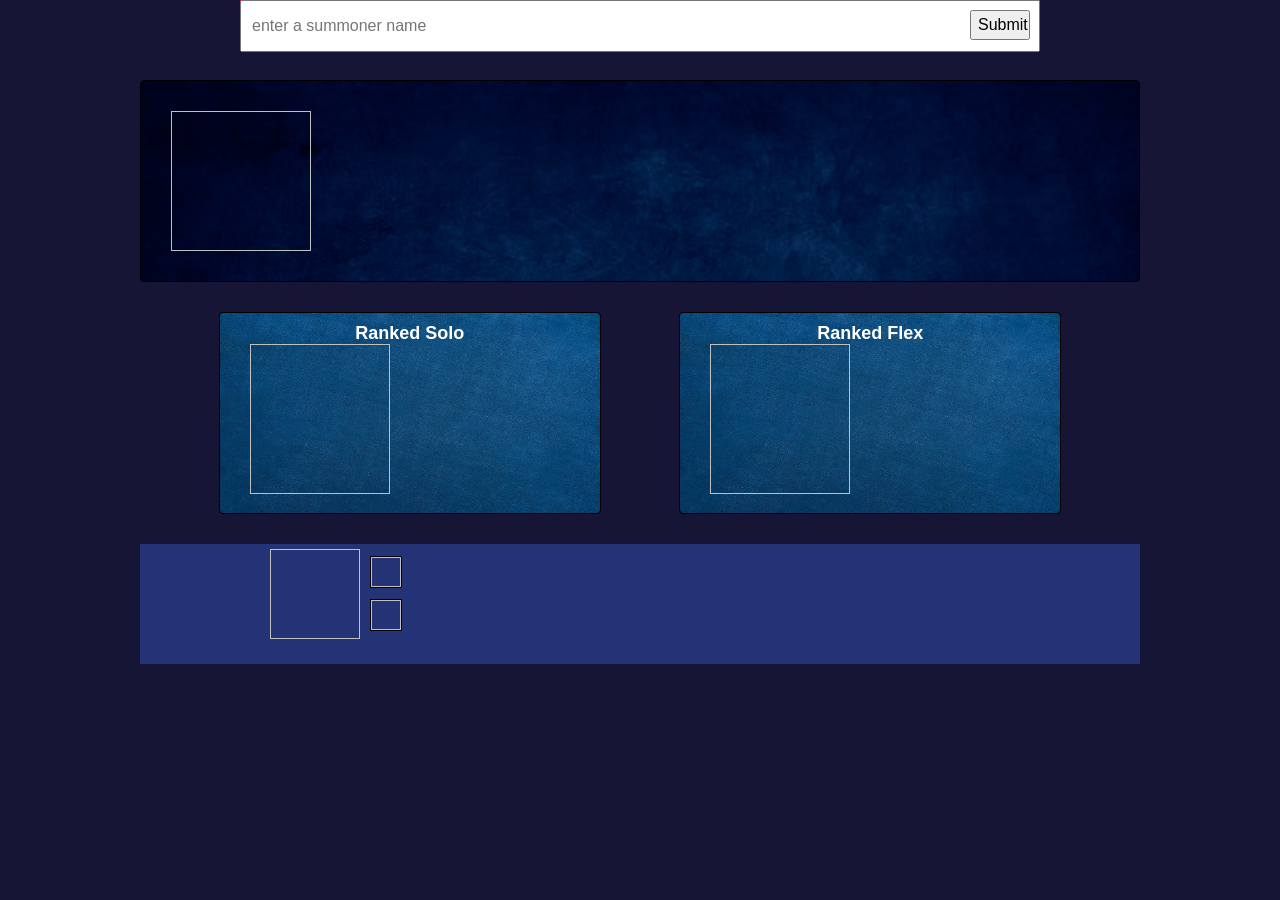
<file: index.html>
<!DOCTYPE html>
<html>
<head>
    <meta charset="UTF-8">
    <title>Summoner Page</title>
    <link rel="stylesheet" type="text/css" href="index.css">
    <link rel="stylesheet" href="https://fonts.googleapis.com/icon?family=Material+Icons">
</head>

<header>
</header>

<body>
    <div class="content_container">
        <div class="header_container">

            <form class="searchBox" id="search" autocomplete="off" type="submit" action="index.html" method="GET">
                <input name="summoner" class="searchField" type="text" placeholder="enter a summoner name">
                
                <button id="enter" class="submitButton" type="submit">Submit</button>
            </form> 

        </div>

        <div class="player_card_container">

            <div class="iconBox">
                <image id="summonerIcon" class="summonerIcon"></image>
            </div>

            <div class="summonerDetails">
                <span id="summonerName" class="summonerName"></span>
            </div> 

        </div>
        
        <div class="player_rank_container">

            <div class="solo_rank_box">
                <span class="soloRankText">Ranked Solo</span>
                <div class="player_solo_rank_container">
                    <div class="soloRankIcon">
                        <image id="soloRankEmblem" class="soloRankedEmblem"></image>
                    </div>
                    <div class="soloRankInfo">
                        <div class="soloRank">
                            <span id="soloSummonerRank" class="soloSummonerRank"></span>
                        </div>
                        <div class="soloRankLP">
                            <span id="soloLP" class="soloLP"></span>
                        </div>
                        <div class="solo_win_loss_box">
                            <span id="soloWins" class="soloWins"></span>
                            <span id="soloLosses" class="soloLosses"></span>
                        </div>
                        <div class="solo_win_ratio_box">
                            <span id="soloWinRatio" class="soloWinRatio"></span>
                        </div>
                    </div>
                </div>
            </div>

            <div class="flex_rank_box">
                <span class="flexRankText">Ranked Flex</span>
                <div class="player_flex_rank_container">
                    <div class="flexRankIcon">
                        <image id="flexRankEmblem" class="flexRankedEmblem"></image>
                    </div>
                    <div class="flexRankInfo">
                        <div class="flexRank">
                            <span id="flexSummonerRank" class="flexSummonerRank"></span>
                        </div>
                        <div class="flexRankLP">
                            <span id="flexLP" class="flexLP"></span>
                        </div>
                        <div class="flex_win_loss_box">
                            <span id="flexWins" class="flexWins"></span>
                            <span id="flexLosses" class="flexLosses"></span>
                        </div>
                        <div class="flex_win_ratio_box">
                            <span id="flexWinRatio" class="flexWinRatio"></span>
                        </div>
                    </div>
                </div>
            </div>

        </div>

        <div class="match_list_container">
            <div id="game_container" class="game_container">
                <div id="matchResult" class="matchWin">

                    <div class="matchDetails">
                        <span id="winTag" class="winTag"></span>
                        <div class="gameMode">
                            <span id="gameOption" class="gameOption"></span>
                        </div>
                        <div class="gameType">
                            <span id="gameMap" class="gameMap"></span>
                        </div>
                        <div class="gameTime">
                            <span id="gameLength" class="gameLength"></span>
                        </div>
                    </div>

                    <div class="playerStats">
                        <div class="generalInfo_box">
                            <div class="infoImage_box">
                                <div class="playerChampImage_box">
                                    <image id="playerChampImage" class="playerChampImage"></image>
                                </div>

                                <div class="summoner_spell_box">
                                    <div class="summonerSpell_D_box">
                                        <image id="summonerSpell_D" class="summonerSpell"></image>
                                    </div>
                                    <div class="summonerSpell_F_box">
                                        <image id="summonerSpell_F" class="summonerSpell"></image>
                                    </div>
                                </div>
                            </div>

                            <div class="champName_box">
                                <span id="champName" class="champName"></span>
                            </div>
                        </div>

                        <div class="playerScoreline_box">
                            <div class="kda_box">
                                <span id="kda" class="kda"></span>
                            </div>
                            <div class="kdaRatio_box">
                                <span id="kdaRatio" class="kdaRatio"></span>
                            </div>
                        </div>

                        <div class="ingameStats_box">
                            <div class="playerLevel_box">
                                <span id="playerLevel" class="playerLevel"></span>
                            </div>
                            <div class="playerCS_box">
                                <span id="playerCS" class="playerCS"></span>
                            </div>
                            <div class="playerKP_box">
                                <span id="playerKP" class="playerKP"></span>
                            </div>
                        </div>
                    </div>

                    <div id="matchPlayers" class="matchPlayers"></div>
                </div>
            </div>
        </div>
    </div>
    <script type="text/javascript" src="searchScript.js"></script>
</body>
</html>
</file>
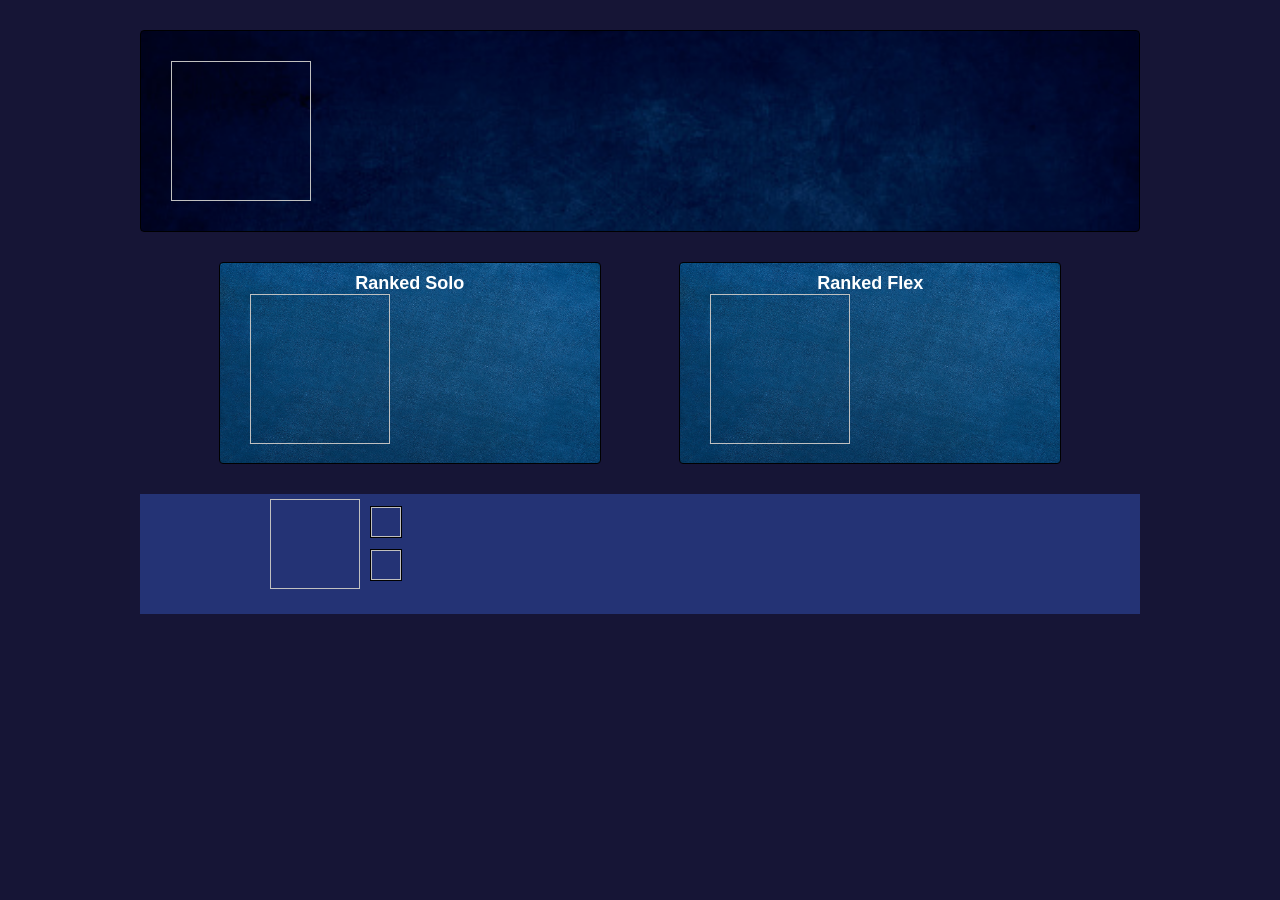
<file: summoner.html>
<!DOCTYPE html>
<html>
<head>
    <meta charset="UTF-8">
    <title>Summoner Page</title>
    <link rel="stylesheet" type="text/css" href="summoner.css">
    <link rel="stylesheet" href="https://fonts.googleapis.com/icon?family=Material+Icons">
</head>

<header>
</header>

<body>
    <div class="content_container">
        <div class="player_card_container">

            <div class="iconBox">
                <image id="summonerIcon" class="summonerIcon"></image>
            </div>

            <div class="summonerDetails">
                <span id="summonerName" class="summonerName"></span>
            </div> 

        </div>
        
        <div class="player_rank_container">

            <div class="solo_rank_box">
                <span class="soloRankText">Ranked Solo</span>
                <div class="player_solo_rank_container">
                    <div class="soloRankIcon">
                        <image id="soloRankEmblem" class="soloRankedEmblem"></image>
                    </div>
                    <div class="soloRankInfo">
                        <div class="soloRank">
                            <span id="soloSummonerRank" class="soloSummonerRank"></span>
                        </div>
                        <div class="soloRankLP">
                            <span id="soloLP" class="soloLP"></span>
                        </div>
                        <div class="solo_win_loss_box">
                            <span id="soloWins" class="soloWins"></span>
                            <span id="soloLosses" class="soloLosses"></span>
                        </div>
                        <div class="solo_win_ratio_box">
                            <span id="soloWinRatio" class="soloWinRatio"></span>
                        </div>
                    </div>
                </div>
            </div>

            <div class="flex_rank_box">
                <span class="flexRankText">Ranked Flex</span>
                <div class="player_flex_rank_container">
                    <div class="flexRankIcon">
                        <image id="flexRankEmblem" class="flexRankedEmblem"></image>
                    </div>
                    <div class="flexRankInfo">
                        <div class="flexRank">
                            <span id="flexSummonerRank" class="flexSummonerRank"></span>
                        </div>
                        <div class="flexRankLP">
                            <span id="flexLP" class="flexLP"></span>
                        </div>
                        <div class="flex_win_loss_box">
                            <span id="flexWins" class="flexWins"></span>
                            <span id="flexLosses" class="flexLosses"></span>
                        </div>
                        <div class="flex_win_ratio_box">
                            <span id="flexWinRatio" class="flexWinRatio"></span>
                        </div>
                    </div>
                </div>
            </div>

        </div>

        <div class="match_list_container">
            <div id="game_container" class="game_container">
                <div id="matchResult" class="matchWin">

                    <div class="matchDetails">
                        <span id="winTag" class="winTag"></span>
                        <div class="gameMode">
                            <span id="gameOption" class="gameOption"></span>
                        </div>
                        <div class="gameType">
                            <span id="gameMap" class="gameMap"></span>
                        </div>
                        <div class="gameTime">
                            <span id="gameLength" class="gameLength"></span>
                        </div>
                    </div>

                    <div class="playerStats">
                        <div class="generalInfo_box">
                            <div class="infoImage_box">
                                <div class="playerChampImage_box">
                                    <image id="playerChampImage" class="playerChampImage"></image>
                                </div>

                                <div class="summoner_spell_box">
                                    <div class="summonerSpell_D_box">
                                        <image id="summonerSpell_D" class="summonerSpell"></image>
                                    </div>
                                    <div class="summonerSpell_F_box">
                                        <image id="summonerSpell_F" class="summonerSpell"></image>
                                    </div>
                                </div>
                            </div>

                            <div class="champName_box">
                                <span id="champName" class="champName"></span>
                            </div>
                        </div>

                        <div class="playerScoreline_box">
                            <div class="kda_box">
                                <span id="kda" class="kda"></span>
                            </div>
                            <div class="kdaRatio_box">
                                <span id="kdaRatio" class="kdaRatio"></span>
                            </div>
                        </div>

                        <div class="ingameStats_box">
                            <div class="playerLevel_box">
                                <span id="playerLevel" class="playerLevel"></span>
                            </div>
                            <div class="playerCS_box">
                                <span id="playerCS" class="playerCS"></span>
                            </div>
                            <div class="playerKP_box">
                                <span id="playerKP" class="playerKP"></span>
                            </div>
                        </div>
                    </div>

                    <div id="matchPlayers" class="matchPlayers"></div>
                </div>
            </div>
        </div>
    </div>
    <script type="text/javascript" src="searchScript.js"></script>
</body>
</html>
</file>
<file: index.css>
/*
General Changes
*/
* {
    font-family: Arial, Helvetica, sans-serif;
}

body {
    margin: 0;
    background-color: #161536;
}

span {
    font-weight: bold;
    font-size: 20px;
    color: white;
}

.content_container {
    margin: auto;
    width: 1000px;
}

/*
Search Bar
*/
.searchBox{
    position: relative;
    margin: 0 auto;
    background-color: crimson;
    height: 50px;
    width: 800px;
}

.searchField{
    display: block;
    width: 100%;
    padding: 15px 100px 15px 10px;
    font-size: 16px;
    font-family: Helvetica;
    box-sizing: border-box;
}

.submitButton{
    display: block;
    position: absolute;
    height: 30px;
    width: 60px;
    font-family: Helvetica;
    font-size: 16px;
    right: 0;
    top: 0;
    margin: 10px 10px 0 0;
}

/*
Player Card Info
*/
.player_card_container {
    position: relative;
    display: flex;
    height: 170px;
    background-image: url("/dark_blue_background.jpg");
    background-size: cover;
    border: 1px solid black;
    border-radius: 4px;
    padding-top: 30px;
    margin-top: 30px;
}

.iconBox {
    display: inline-block;
    width: 170px;
}

.summonerIcon {
    position: relative;
    left: 30px;
    width: 140px;
    height: 140px;
    z-index: 2;
}

.summonerDetails {
    display: inline-block;
    padding-top: 10px;
}

.summonerName {
    position: relative;
    left: 30px;
}

/*
Rank Info
*/
.player_rank_container {
    position: relative;
    display: flex;
    justify-content: space-evenly;
    padding: 30px 0 30px 0;
}

.solo_rank_box, .flex_rank_box {
    position: relative;
    display: inline-block;
    background-image: url("/blue_background.jpg");
    background-size: cover;
    border: 1px solid black;
    border-radius: 4px;
    width: 380px;
    height: 200px;
}

.soloRankText, .flexRankText {
    margin-top: 10px;
    position: relative;
    display: block;
    text-align: center;
    font-size: 18px;
}

.player_solo_rank_container, .player_flex_rank_container {
    position: relative;
    display: flex;
    width: 360px;
    margin-left: 30px;
}

.soloRankIcon, .flexRankIcon {
    display: inline-block;
}

.soloRankedEmblem, .flexRankedEmblem {
    position: relative;
    width: 140px;
    height: 150px;
}

.soloRankInfo, .flexRankInfo {
    display: table-cell;
    padding: 30px 0 0 25px;
    width: 160px;
    text-align: center;
}

.soloRank, .flexRank, .soloRankLP, .flexRankLP, .solo_win_loss_box, .flex_win_loss_box {
    display: block;
}

.soloWins, .flexWins, .soloLosses, .flexLosses {
    font-weight: normal;
}

.solo_win_ratio_box, .flex_win_ratio_box {
    display: block;
}

.soloWinRatio, .flexWinRatio {
    font-weight: normal;
}

/*
Match List
*/
.match_list_container {
    position: relative;
}

/*
Single Game Container
*/
.game_container {
    position: relative;
    width: 100%;
    height: 120px;
    margin: 0 0 10px 0;
}

.matchWin, .matchLoss, .matchDraw {
    position: relative;
    height: 120px;
    display: flex;
}

.matchWin {
    background-color: rgb(36, 51, 117);
}

.matchLoss {
    background-color: rgb(114, 40, 40);
}

.matchDraw {
    background-color: rgb(100, 90, 90);
}

.matchDetails {
    position: relative;
    display: flex;
    flex-direction: column;
    justify-content: center;
    text-align: center;
    width: 130px;
    height: 100%;
}

.gameType {
    display: block;
}

.gameOption {
    font-size: 16px;
}

.gameMap {
    font-weight: 500;
    font-size: 12px;
}

.gameTime {
    display: block;
}

.gameLength {
    font-weight: normal;
    font-size: 13px;
}

.playerStats {
    position: relative;
    display: flex;
    width: 400px;
}

.generalInfo_box {
    position: relative;
    display: table;
    width: 140px;
}

.infoImage_box {
    display: flex;
}

.playerChampImage_box {
    position: relative;
    margin-top: 5px;
}

.playerChampImage {
    width: 90px;
    height: 90px;
}

.summoner_spell_box {
    position: relative;
    display: flex;
    flex-direction: column;
    justify-content: space-evenly;
    text-align: center;
    margin-left: 10px;
}

.summonerSpell {
    display: block;
    width: 30px;
    height: 30px;
    border: 1px solid black;
}

.champName_box {
    text-align: center;
}

.champName {
    font-size: 15px;
    font-weight: 500;
}

.playerScoreline_box {
    display: flex;
    flex-direction: column;
    justify-content: center;
    text-align: center;
    width: 150px;
}

.kdaRatio {
    font-size: 14px;
}

.ingameStats_box {
    display: flex;
    flex-direction: column;
    justify-content: center;
    text-align: center;
    width: 80px;
}

.playerLevel {
    font-size: 14px;
}

.playerCS {
    font-size: 14px;
    font-weight: 500;
}

.playerKP {
    font-size: 14px;
    font-weight: 500;
}

.matchPlayers {
    position: relative;
    display: inline-grid;
    grid-template-columns: auto auto;
    grid-template-rows: auto auto auto auto auto;
    grid-auto-flow: column;
    margin: 5px 0 0 0;
    width: 400px;
    height: 110px;
}

.matchPlayers>span {
    font-size: 16px;
    font-weight: 500;
}

.playerMiniChampionImage {
    width: 16px;
    height: 16px;
}
</file>
<file: summoner.css>
/*
General Changes
*/
* {
    font-family: Arial, Helvetica, sans-serif;
}

body {
    margin: 0;
    background-color: #161536;
}

span {
    font-weight: bold;
    font-size: 20px;
    color: white;
}

.content_container {
    margin: auto;
    width: 1000px;
}

/*
Player Card Info
*/
.player_card_container {
    position: relative;
    display: flex;
    height: 170px;
    background-image: url("/dark_blue_background.jpg");
    background-size: cover;
    border: 1px solid black;
    border-radius: 4px;
    padding-top: 30px;
    margin-top: 30px;
}

.iconBox {
    display: inline-block;
    width: 170px;
}

.summonerIcon {
    position: relative;
    left: 30px;
    width: 140px;
    height: 140px;
    z-index: 2;
}

.summonerDetails {
    display: inline-block;
    padding-top: 10px;
}

.summonerName {
    position: relative;
    left: 30px;
}

/*
Rank Info
*/
.player_rank_container {
    position: relative;
    display: flex;
    justify-content: space-evenly;
    padding: 30px 0 30px 0;
}

.solo_rank_box, .flex_rank_box {
    position: relative;
    display: inline-block;
    background-image: url("/blue_background.jpg");
    background-size: cover;
    border: 1px solid black;
    border-radius: 4px;
    width: 380px;
    height: 200px;
}

.soloRankText, .flexRankText {
    margin-top: 10px;
    position: relative;
    display: block;
    text-align: center;
    font-size: 18px;
}

.player_solo_rank_container, .player_flex_rank_container {
    position: relative;
    display: flex;
    width: 360px;
    margin-left: 30px;
}

.soloRankIcon, .flexRankIcon {
    display: inline-block;
}

.soloRankedEmblem, .flexRankedEmblem {
    position: relative;
    width: 140px;
    height: 150px;
}

.soloRankInfo, .flexRankInfo {
    display: table-cell;
    padding: 30px 0 0 25px;
    width: 160px;
    text-align: center;
}

.soloRank, .flexRank, .soloRankLP, .flexRankLP, .solo_win_loss_box, .flex_win_loss_box {
    display: block;
}

.soloWins, .flexWins, .soloLosses, .flexLosses {
    font-weight: normal;
}

.solo_win_ratio_box, .flex_win_ratio_box {
    display: block;
}

.soloWinRatio, .flexWinRatio {
    font-weight: normal;
}

/*
Match List
*/
.match_list_container {
    position: relative;
}

/*
Single Game Container
*/
.game_container {
    position: relative;
    width: 100%;
    height: 120px;
    margin: 0 0 10px 0;
}

.matchWin, .matchLoss, .matchDraw {
    position: relative;
    height: 120px;
    display: flex;
}

.matchWin {
    background-color: rgb(36, 51, 117);
}

.matchLoss {
    background-color: rgb(114, 40, 40);
}

.matchDraw {
    background-color: rgb(100, 90, 90);
}

.matchDetails {
    position: relative;
    display: flex;
    flex-direction: column;
    justify-content: center;
    text-align: center;
    width: 130px;
    height: 100%;
}

.gameType {
    display: block;
}

.gameOption {
    font-size: 16px;
}

.gameMap {
    font-weight: 500;
    font-size: 12px;
}

.gameTime {
    display: block;
}

.gameLength {
    font-weight: normal;
    font-size: 13px;
}

.playerStats {
    position: relative;
    display: flex;
    width: 400px;
}

.generalInfo_box {
    position: relative;
    display: table;
    width: 140px;
}

.infoImage_box {
    display: flex;
}

.playerChampImage_box {
    position: relative;
    margin-top: 5px;
}

.playerChampImage {
    width: 90px;
    height: 90px;
}

.summoner_spell_box {
    position: relative;
    display: flex;
    flex-direction: column;
    justify-content: space-evenly;
    text-align: center;
    margin-left: 10px;
}

.summonerSpell {
    display: block;
    width: 30px;
    height: 30px;
    border: 1px solid black;
}

.champName_box {
    text-align: center;
}

.champName {
    font-size: 15px;
    font-weight: 500;
}

.playerScoreline_box {
    display: flex;
    flex-direction: column;
    justify-content: center;
    text-align: center;
    width: 150px;
}

.kdaRatio {
    font-size: 14px;
}

.ingameStats_box {
    display: flex;
    flex-direction: column;
    justify-content: center;
    text-align: center;
    width: 80px;
}

.playerLevel {
    font-size: 14px;
}

.playerCS {
    font-size: 14px;
    font-weight: 500;
}

.playerKP {
    font-size: 14px;
    font-weight: 500;
}

.matchPlayers {
    position: relative;
    display: inline-grid;
    grid-template-columns: auto auto;
    grid-template-rows: auto auto auto auto auto;
    grid-auto-flow: column;
    margin: 5px 0 0 0;
    width: 400px;
    height: 110px;
}

.matchPlayers>span {
    font-size: 16px;
    font-weight: 500;
}

.playerMiniChampionImage {
    width: 16px;
    height: 16px;
}
</file>
